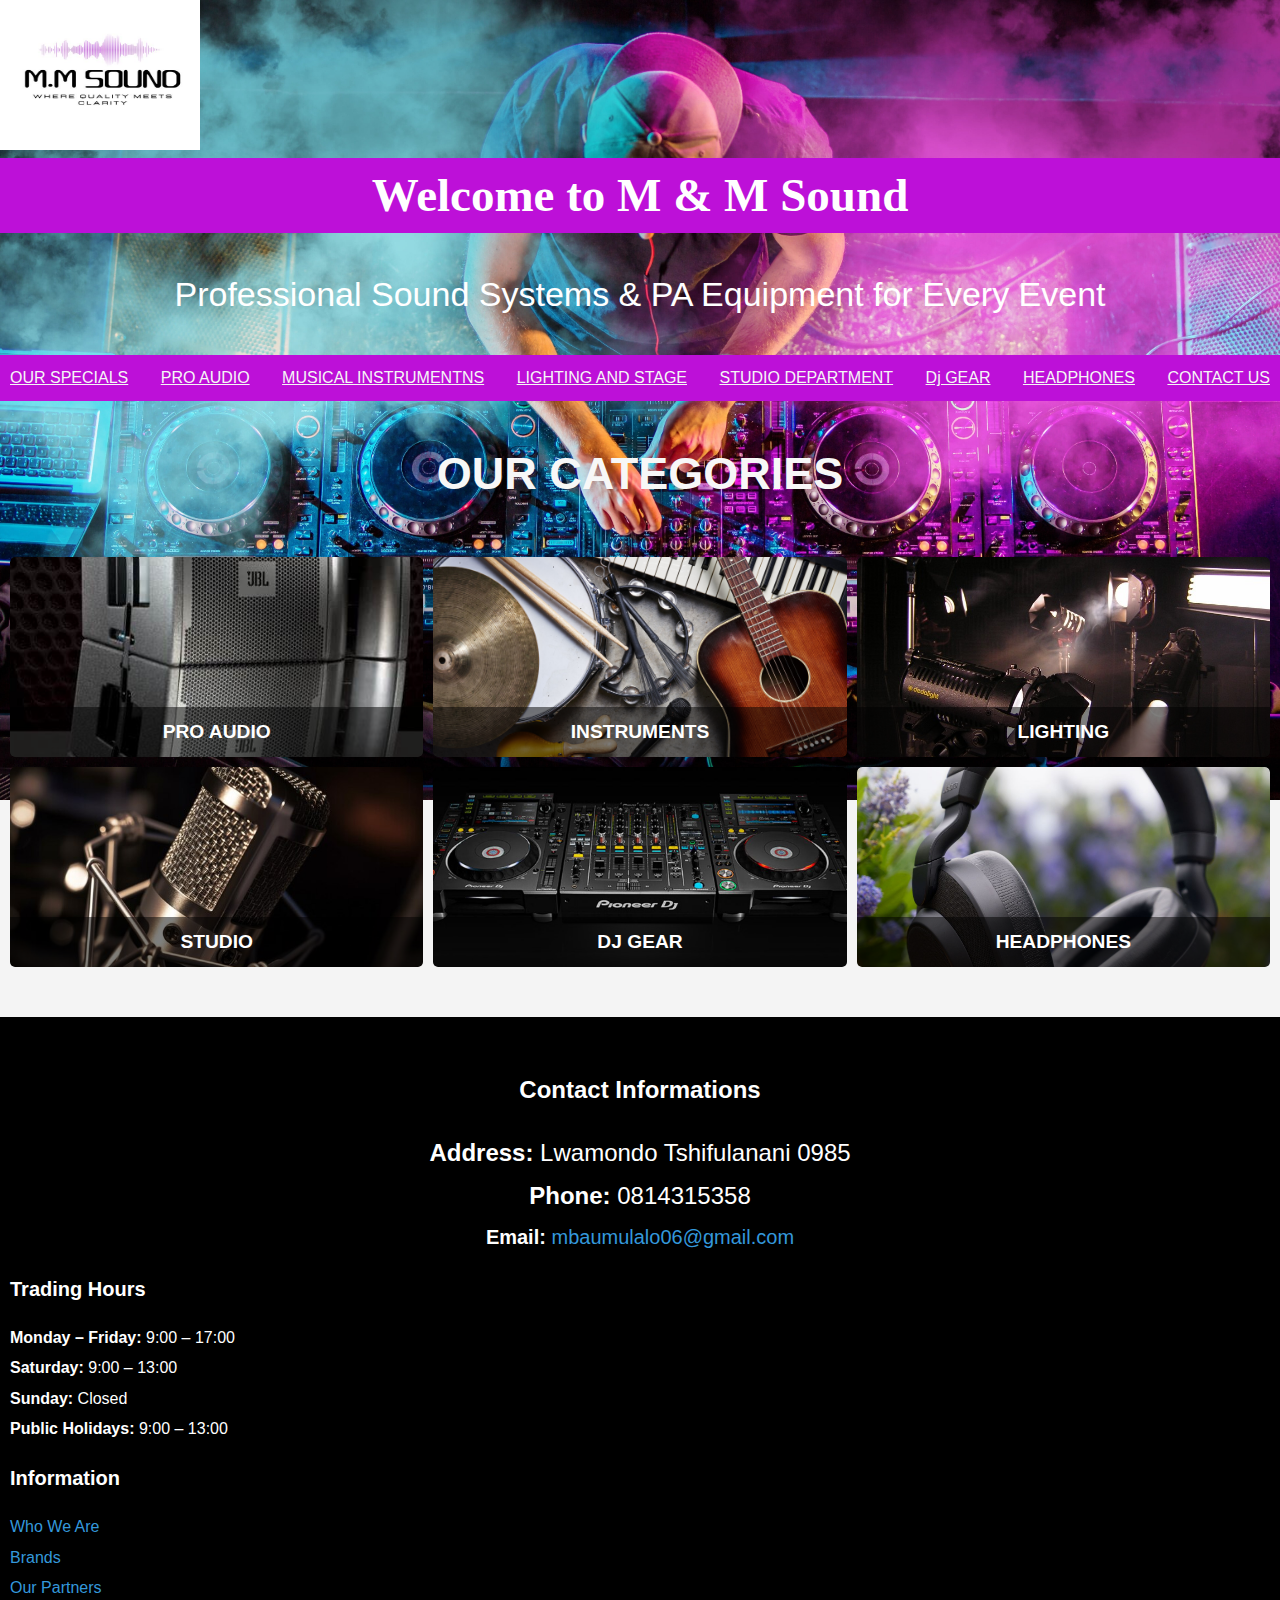
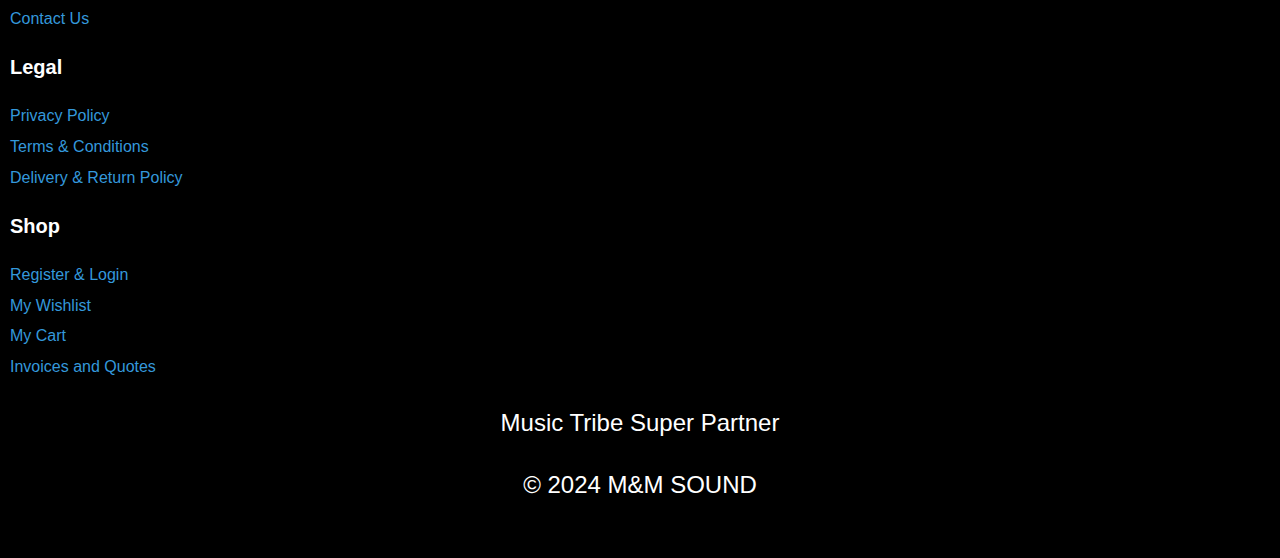
<file: index.html>
<!DOCTYPE html>
<html lang="en">
<head>
    <meta charset="UTF-8">
    <meta name="viewport" content="width=device-width, initial-scale=1.0">
    <title>Document</title>
    <link rel="stylesheet" href="style.css">

</head>
<body>
<img src="logo/log.jpg" alt="website logo" class="logo"></a>
<h1> Welcome to M & M Sound</h1>
<p> Professional Sound Systems & PA Equipment for Every Event </p>
        <nav class="container"> 
             
                 <a href=""> OUR SPECIALS </a>
                 <a href=""> PRO AUDIO</a>
                 <a href=""> MUSICAL INSTRUMENTNS </a>
                 <a href=""> LIGHTING AND STAGE</a>
                 <a href=""> STUDIO DEPARTMENT </a>
                 <a href=""> Dj GEAR </a>
                 <a href=""> HEADPHONES </a>
                 <a href=""> CONTACT US </a>
        </nav>

        <h2> OUR CATEGORIES </h2>

        <div class="grid-container">
            <a href="pro audio.html">
            <div class="grid-item">
                <img src="img/pro.jpeg" alt="audio">
                <div class="overlay">PRO AUDIO</div>
            </div>
        </a>
        
            <div class="grid-item">
                <img src="img/instruments.jpg" alt="instruments">
                <div class="overlay">INSTRUMENTS</div>
            </div>
        
            <div class="grid-item">
                <img src="img/light.jpg" alt="light">
                <div class="overlay">LIGHTING</div>
            </div>
        
            <div class="grid-item">
                <img src="img/studio.jpg" alt="studio">
                <div class="overlay">STUDIO</div>
            </div>
        
            <div class="grid-item">
                <img src="img/dj.jpg" alt="dj">
                <div class="overlay">DJ GEAR</div>
            </div>
        
            <div class="grid-item">
                <img src="img/headphone.jpg" alt="headphone">
                <div class="overlay">HEADPHONES</div>
            </div>
        </div>
        

        <div class="bottom-container">
            <section class="contact-info">
                <h3 style="font-size: 24px; text-align: center;">Contact Informations</h3>
                <p style="font-size: 24px;"><strong>Address:</strong> Lwamondo Tshifulanani 0985</p>
                <p style="font-size: 24px;"><strong>Phone:</strong> 0814315358</p>
                <p style="font-size: 20px;"><strong>Email:</strong> <a href="mailto:mbaumulalo06@gmail.com">mbaumulalo06@gmail.com</a></p>
            </section>
    
            <section class="trading-hours">
                <h3 style="font-size: 20px;">Trading Hours</h3>
                <ul>
                    <li><strong>Monday – Friday:</strong> 9:00 – 17:00</li>
                    <li><strong>Saturday:</strong> 9:00 – 13:00</li>
                    <li><strong>Sunday:</strong> Closed</li>
                    <li><strong>Public Holidays:</strong> 9:00 – 13:00</li>
                </ul>
            </section>
    
            <section class="footer-links">
                <h3 style="font-size: 20px;">Information</h3>
                <ul>
                    <li><a href="#">Who We Are</a></li>
                    <li><a href="#">Brands</a></li>
                    <li><a href="#">Our Partners</a></li>
                    <li><a href="#">Contact Us</a></li>
                </ul>
    
                <h3 style="font-size: 20px;">Legal</h3>
                <ul>
                    <li><a href="#">Privacy Policy</a></li>
                    <li><a href="#">Terms & Conditions</a></li>
                    <li><a href="#">Delivery & Return Policy</a></li>
                </ul>
    
                <h3 style="font-size: 20px;">Shop</h3>
                <ul>
                    <li><a href="#">Register & Login</a></li>
                    <li><a href="#">My Wishlist</a></li>
                    <li><a href="#">My Cart</a></li>
                    <li><a href="#">Invoices and Quotes</a></li>
                </ul>
            </section>
    
            <footer>
                <p style="font-size: 24px;">Music Tribe Super Partner</p>
                <p style="font-size: 24px;">&copy; 2024 M&M SOUND</p>
            </footer>
</body>
</html>
</file>
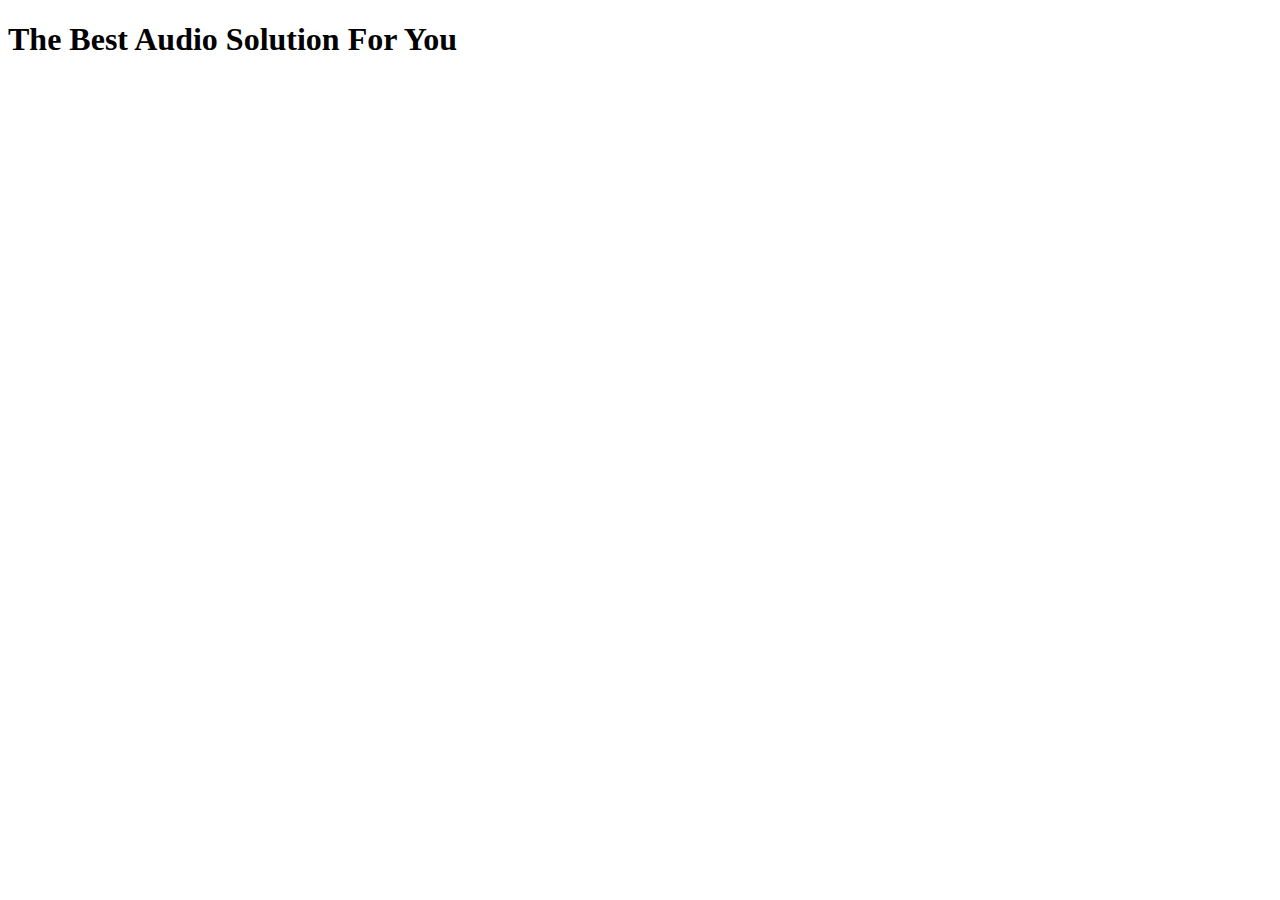
<file: pro audio.html>
<!DOCTYPE html>
<html lang="en">
<head>
    <meta charset="UTF-8">
    <meta name="viewport" content="width=device-width, initial-scale=1.0">
    <title>Pro Audio page</title>
</head>
<body>
   <h1> The Best Audio Solution For You </h1> 
</body>
</html>
</file>
<file: style.css>
body {
    background: url('img/backk.jpeg') no-repeat center top; /* Image appears at the top and does not repeat */
    background-size: contain; /* Ensures the image fits within the viewport */
    background-color: black; /* Sets the rest of the page's background to black */
    margin: 0; /* Removes default margins */
    padding: 0; /* Removes default padding */
    min-height: 100vh; /* Ensures the body covers the full viewport height */
}

h1 {
    background-color: rgb(189, 16, 216);
    color: white;
    margin-top: 0px;
    text-align: center;
    font-size: 47px;
    font-family: 'Times New Roman', Times, serif;
}

p {
    color: rgb(255, 255, 255);
    font-size: 34px;
    text-align: center;
}

a {
    color: rgb(246, 246, 246);
}

nav {
    display: flex;
    justify-content: space-between;
    background-color: rgb(189, 16, 216);
    padding: 10px;
}

.logo {
    height: 150px;
    width: 200px;
}
.grid-container {
    display: grid;
    grid-template-columns: repeat(3, 1fr); /* Exactly 3 items per row */
    gap: 10px; /* Space between grid items */
    padding: 10px;
}

.grid-item {
    position: relative;
    overflow: hidden;
    border-radius: 5px;
}

.grid-item img {
    width: 100%;
    height: 200px; /* Ensures uniform height */
    object-fit: cover; /* Maintains aspect ratio */
    display: block;
    border-radius: 5px;
}

.overlay {
    position: absolute;
    bottom: 0;
    left: 0;
    right: 0;
    background: rgba(0, 0, 0, 0.5);
    color: white;
    text-align: center;
    padding: 10px;
    font-weight: bold;
    font-size: 1.2em;
    transition: transform 0.3s ease;
}

.grid-item:hover .overlay {
    transform: translateY(-10px);
}
h2{
    
    color: rgb(247, 247, 247);
    text-align: center;
    font-size: 45px;
}

/* General styles */
body {
    font-family: Arial, sans-serif;
    margin: 0;
    padding: 0;
    line-height: 1.6;
    background-color: #f4f4f4;
    color: #333;
}

/* Bottom container styles */
.bottom-container {
    background-color: #000; /* Black background */
    color: #fff; /* White text */
    padding: 30px 10px;
    margin-top: 40px; /* To give some space from the content above */
}

/* Contact Information Section */
.contact-info {
    margin-bottom: 20px;
}

.contact-info p {
    margin: 5px 0;
}

.contact-info a {
    color: #3498db;
    text-decoration: none;
}

.contact-info a:hover {
    text-decoration: underline;
}

/* Trading Hours Section */
.trading-hours {
    margin-bottom: 20px;
}

.trading-hours ul {
    list-style-type: none;
    padding: 0;
}

.trading-hours li {
    margin: 5px 0;
}

/* Footer Links Section */
.footer-links {
    margin-bottom: 0px;
}

.footer-links ul {
    list-style-type: none;
    padding: 0;
}

.footer-links li {
    margin: 5px 0;
}

.footer-links a {
    color: #3498db;
    text-decoration: none;
}

.footer-links a:hover {
    text-decoration: underline;
}

/* Footer Section */
footer {
    text-align: center;
    font-size: 10px;
}

/* Make sure everything looks good on small screens */
@media (max-width: 768px) {
    .bottom-container {
        padding: 20px;
    }

    .contact-info, .trading-hours, .footer-links {
        margin-bottom: 20px;
    }
}
</file>
